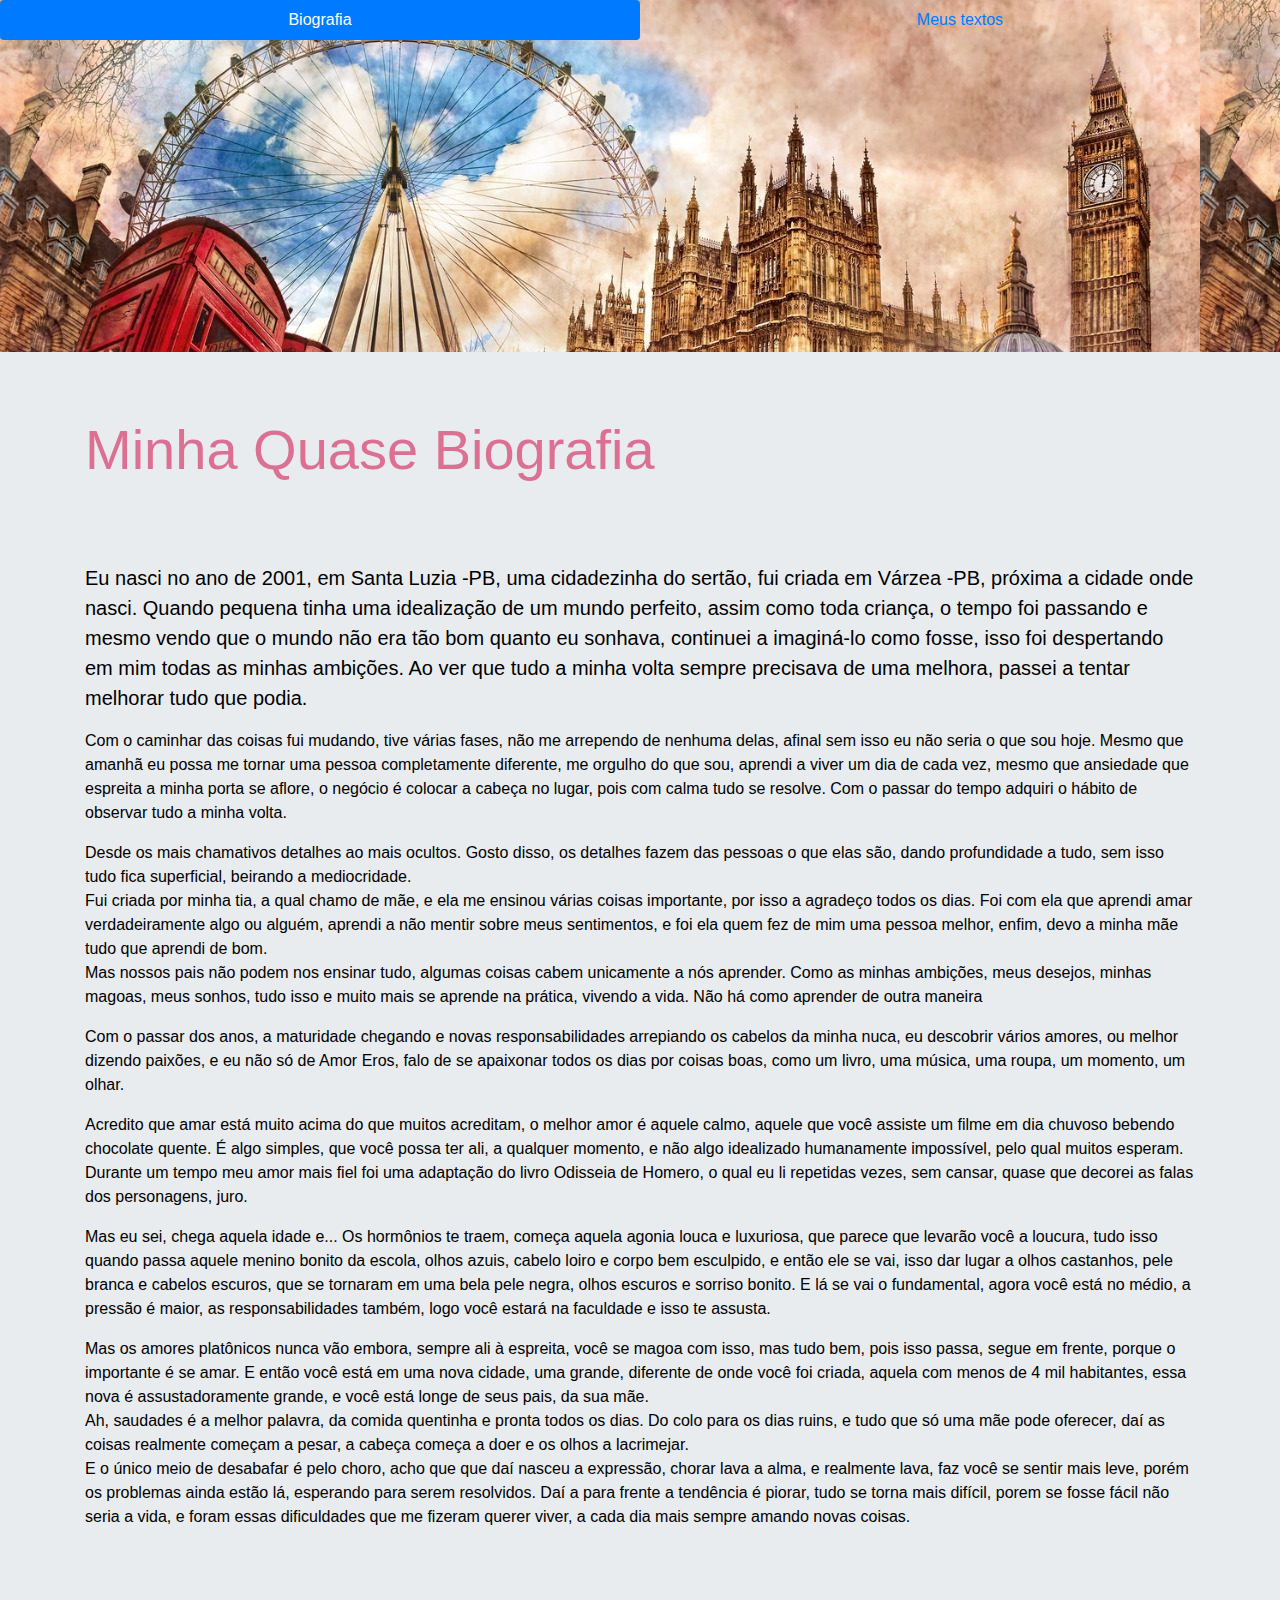
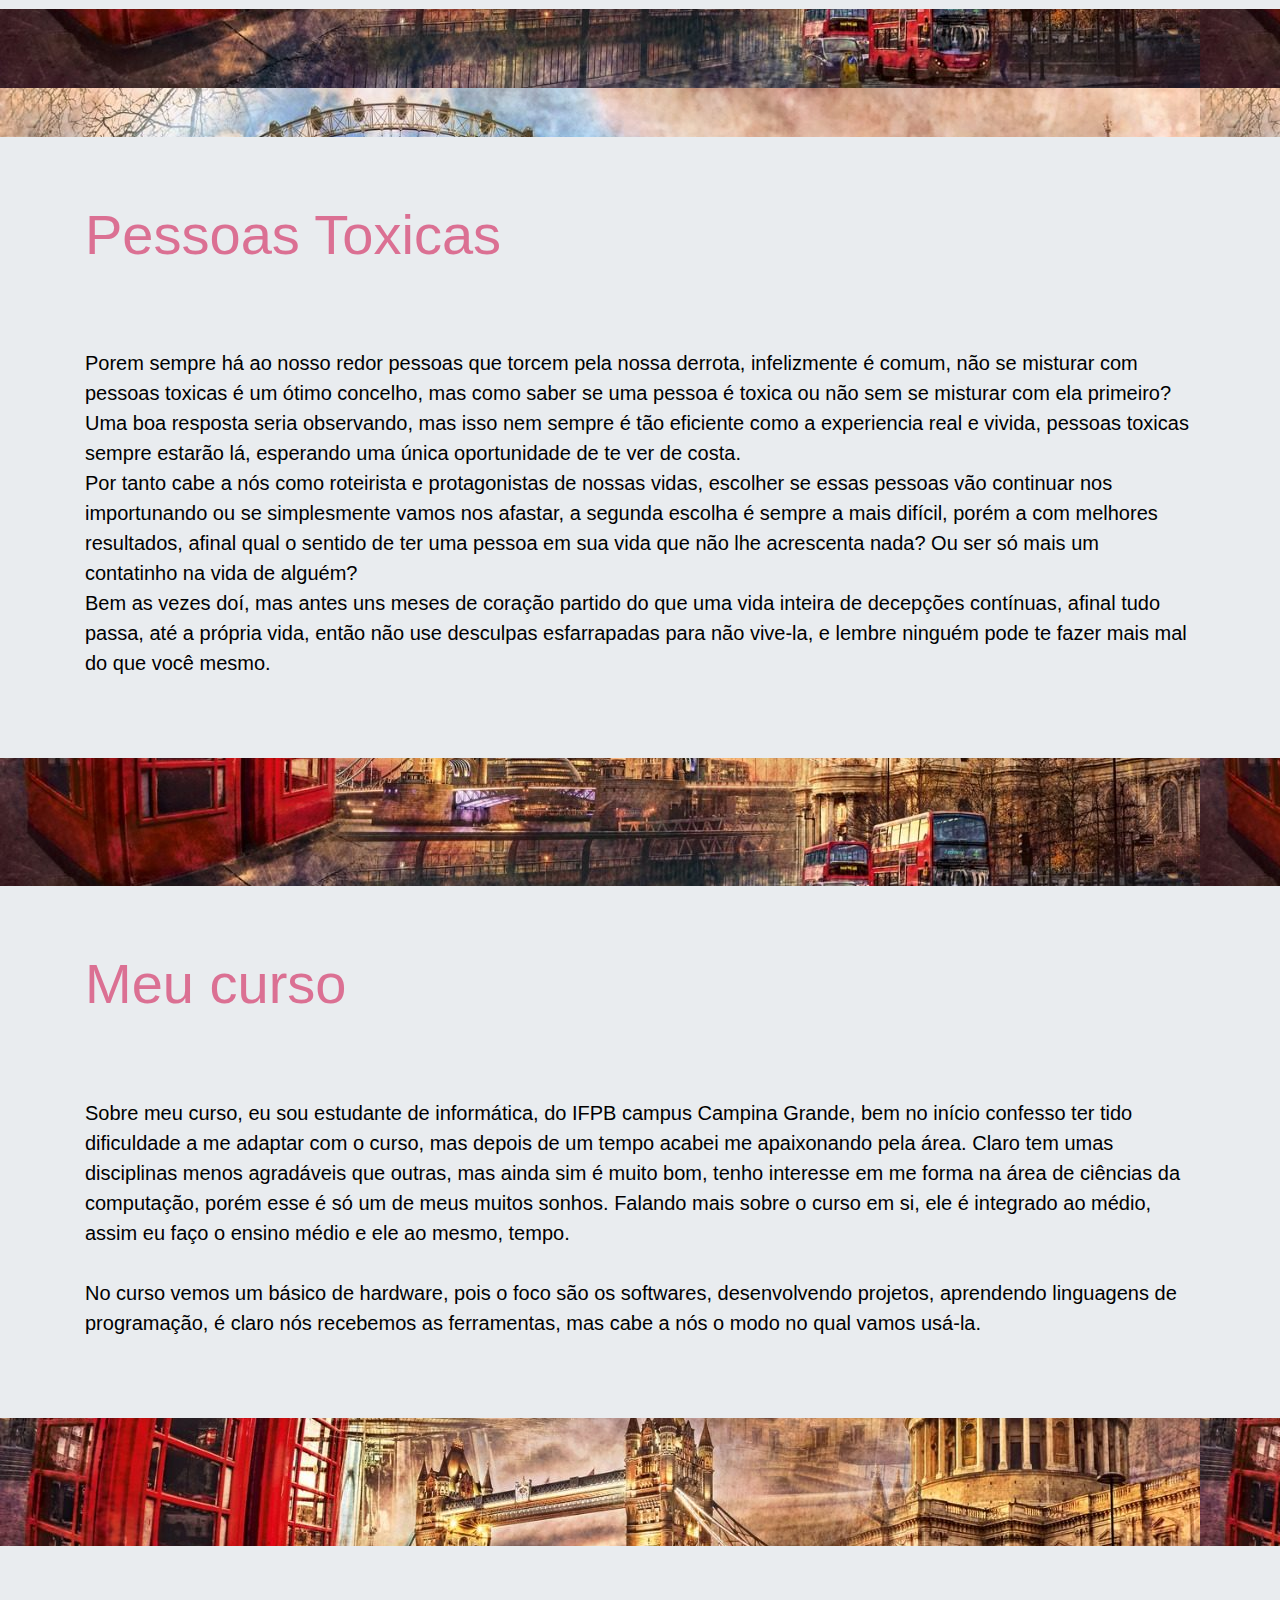
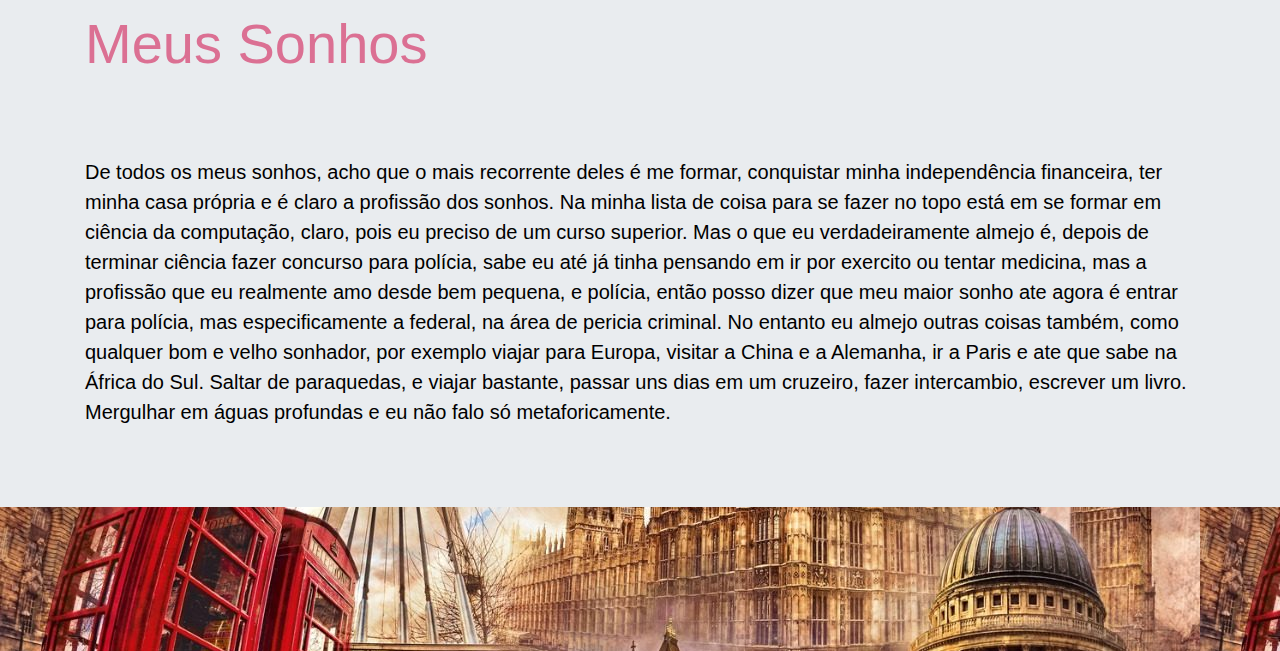
<file: index.html>
<!DOCTYPE html>
<html>
  <head>
    <meta charset="utf-8">
    <meta name="viewport" content="width=device-width">
    <title>Luana</title>
    <link href="main.css" rel="stylesheet" type="text/css" />
<link rel="stylesheet" href="https://stackpath.bootstrapcdn.com/bootstrap/4.3.1/css/bootstrap.min.css" integrity="sha384-ggOyR0iXCbMQv3Xipma34MD+dH/1fQ784/j6cY/iJTQUOhcWr7x9JvoRxT2MZw1T" crossorigin="anonymous">

  </head>
  <body background = "imagens/fundoindex.jpg" >
     
      <ul class="nav nav-pills nav-justified">
          <li class="nav-item">
            <a class="nav-link active" href="#">Biografia</a>
          </li>
          <li class="nav-item">
            <a class="nav-link" href="meustextos.html">Meus textos</a>
          </li>
         
          
        </ul>
    
   
   
<br>
<br>
<br>
<br>
<br>

<br>
<br><br><br><br><br><br><br>
<div class="jumbotron jumbotron-fluid">
  <div class="container">
    <h1 class="display-4">Minha Quase Biografia </h1><br><br><br>
    <p class="lead"> Eu nasci no ano de 2001, em Santa Luzia -PB, uma cidadezinha do sertão, fui criada em Várzea -PB, próxima a cidade onde nasci. Quando pequena tinha uma idealização de um mundo perfeito, assim como toda criança, o tempo foi passando e mesmo vendo que o mundo não era tão bom quanto eu sonhava, continuei a imaginá-lo como fosse, isso foi despertando em mim todas as minhas ambições. Ao ver que tudo a minha volta sempre precisava de uma melhora, passei a tentar melhorar tudo que podia.</p>
    <p class="primeiro-paragrafo">

      Com o caminhar das coisas fui mudando, tive várias fases, não me arrependo de nenhuma delas, afinal sem isso eu não seria o que sou hoje.
 Mesmo que amanhã eu possa me tornar uma pessoa completamente diferente, me orgulho do que sou, aprendi a viver um dia de cada vez, mesmo que ansiedade que espreita a minha porta se aflore, o negócio é colocar a cabeça no lugar, pois com calma tudo se resolve. Com o passar do tempo adquiri o hábito de observar tudo a minha volta.
 </p>
    <p class="segundo-paragrafo">
 
 Desde os mais chamativos detalhes ao mais ocultos. Gosto disso, os detalhes fazem das pessoas o que elas são, dando profundidade a tudo, sem isso tudo fica superficial, beirando a mediocridade.
 <br>
 
       Fui criada por minha tia, a qual chamo de mãe, e ela me ensinou várias coisas importante, por isso a agradeço todos os dias. Foi com ela que aprendi amar verdadeiramente algo ou alguém, aprendi a não mentir sobre meus sentimentos, e foi ela quem fez de mim uma pessoa melhor, enfim, devo a minha mãe tudo que aprendi de bom.
 <br>
       Mas nossos pais não podem nos ensinar tudo, algumas coisas cabem unicamente a nós aprender. Como as minhas ambições, meus desejos, minhas magoas, meus sonhos, tudo isso e muito mais se aprende na prática, vivendo a vida. Não há como aprender de outra maneira
  </p>
    <p class="terceiro-paragrafo">
     Com o passar dos anos, a maturidade chegando e novas responsabilidades arrepiando os cabelos da minha nuca, eu descobrir vários amores, ou melhor dizendo paixões, e eu não só de Amor Eros, falo de se apaixonar todos os dias por coisas boas, como um livro, uma música, uma roupa, um momento, um olhar. 
 </p>
    <p class="quarto-paragrafo">
 
     Acredito que amar está muito acima do que muitos acreditam, o melhor amor é aquele calmo, aquele que você assiste um filme em dia chuvoso bebendo chocolate quente. É algo simples, que você possa ter ali, a qualquer momento, e não algo idealizado humanamente impossível, pelo qual muitos esperam.
 <br>
     Durante um tempo meu amor mais fiel foi uma adaptação do livro Odisseia de Homero, o qual eu li repetidas vezes, sem cansar, quase que decorei as falas dos personagens, juro.
 </p>
    <p class="quinto-paragrafo">
 
  
    Mas eu sei, chega aquela idade e... Os hormônios te traem, começa aquela agonia louca e luxuriosa, que parece que levarão você a loucura, 
 tudo isso quando passa aquele menino bonito da escola, olhos azuis, cabelo loiro e corpo bem esculpido, e então ele se vai, isso dar lugar a olhos castanhos, pele branca e cabelos escuros, que se tornaram em uma bela pele negra, olhos escuros e sorriso bonito. E lá se vai o fundamental, agora você está no médio, a pressão é maior, as responsabilidades também, logo você estará na faculdade e isso te assusta.
    </p>
 
    <p class="sexto-paragrafo">
 
 
   Mas os amores platônicos nunca vão embora, sempre ali à espreita, você se magoa com isso, mas tudo bem, pois isso passa, segue em frente, porque o importante é se amar. E então você está em uma nova cidade, uma grande, diferente de onde você foi criada, aquela com menos de 4 mil habitantes, essa nova é assustadoramente grande, e você está longe de seus pais, da sua mãe.
 <br>
 Ah, saudades é a melhor palavra, da comida quentinha e pronta todos os dias. Do colo para os dias ruins, e tudo que só uma mãe pode oferecer, daí as coisas realmente começam a pesar, a cabeça começa a doer e os olhos a lacrimejar.
 <br>
 E o único meio de desabafar é pelo choro, acho que que daí nasceu a expressão, chorar lava a alma, e realmente lava, faz você se sentir mais leve, porém os problemas ainda estão lá, esperando para serem resolvidos.
 Daí a para frente a tendência é piorar, tudo se torna mais difícil, porem se fosse fácil não seria a vida, e foram essas dificuldades que me fizeram querer viver, a cada dia mais sempre amando novas coisas. 
 </p>
  </div>
</div>
<br><br><br><br>

<div class="jumbotron jumbotron-fluid">
  <div class="container">
    <h1 class="display-4">Pessoas Toxicas</h1><br><br><br>
    <p class="lead">
      Porem sempre há ao nosso redor pessoas que torcem pela nossa derrota, infelizmente é comum, não se misturar com pessoas toxicas é um ótimo concelho, mas como saber se uma pessoa é toxica ou não sem se misturar com ela primeiro? 
      <br>
      Uma boa resposta seria observando, mas isso nem sempre é tão eficiente como a experiencia real e vivida, pessoas toxicas sempre estarão lá, esperando uma única oportunidade de te ver de costa. 
      <br>
      
      Por tanto cabe a nós como roteirista e protagonistas de nossas vidas, escolher se essas pessoas vão continuar nos importunando ou se simplesmente vamos nos afastar, a segunda escolha é sempre a mais difícil, porém a com melhores resultados, afinal qual o sentido de ter uma pessoa em sua vida que não lhe acrescenta nada? Ou ser só mais um contatinho na vida de alguém?
      <br>
      
      Bem as vezes doí, mas antes uns meses de coração partido do que uma vida inteira de decepções contínuas, afinal tudo passa, até a própria vida, então não use desculpas esfarrapadas para não vive-la, e lembre ninguém pode te fazer mais mal do que você mesmo.</p>
  </div>
</div>
<br><br><br><br>
<div class="jumbotron jumbotron-fluid">
  <div class="container">
    <h1 class="display-4">Meu curso</h1><br><br><br>
    <p class="lead">Sobre meu curso, eu sou estudante de informática, do IFPB campus Campina Grande, bem no início confesso ter tido dificuldade a me adaptar com o curso, mas depois de um tempo acabei me apaixonando pela área. Claro tem umas disciplinas menos agradáveis que outras, mas ainda sim é muito bom, tenho interesse em me forma na área de ciências da computação, porém esse é só um de meus muitos sonhos. Falando mais sobre o curso em si, ele é integrado ao médio, assim eu faço o ensino médio e ele ao mesmo, tempo. 
      <br><br>
      No curso vemos um básico de hardware, pois o foco são os softwares, desenvolvendo projetos, aprendendo linguagens de programação, é claro nós recebemos as ferramentas, mas cabe a nós o modo no qual vamos usá-la. </p>
  </div>
</div>
<br><br><br><br>
<div class="jumbotron jumbotron-fluid">
  <div class="container">
    <h1 class="display-4">Meus Sonhos</h1><br><br><br>
    <p class="lead">De todos os meus sonhos, acho que o mais recorrente deles é me formar, conquistar minha independência financeira, ter minha casa própria e é claro a profissão dos sonhos. Na minha lista de coisa para se fazer no topo está em se formar em ciência da computação, claro, pois eu preciso de um curso superior. 
      Mas o que eu verdadeiramente almejo é, depois de terminar ciência fazer concurso para polícia, sabe eu até já tinha pensando em ir por exercito ou tentar medicina, mas a profissão que eu realmente amo desde bem pequena, e polícia, então posso dizer que meu maior sonho ate agora é entrar para polícia, mas especificamente a federal, na área de pericia criminal. 
      No entanto eu almejo outras coisas também, como qualquer bom e velho sonhador, por exemplo viajar para Europa, visitar a China e a Alemanha, ir a Paris e ate que sabe na África do Sul.  
      Saltar de paraquedas, e viajar bastante, passar uns dias em um cruzeiro, fazer intercambio, escrever um livro.  Mergulhar em águas profundas e eu não falo só metaforicamente. 
      </p>
  </div>
</div>
<br><br><br><br>



    <font size="5">

    
    

    
    </p> 
    
    </font> 



<script src="https://code.jquery.com/jquery-3.3.1.slim.min.js" integrity="sha384-q8i/X+965DzO0rT7abK41JStQIAqVgRVzpbzo5smXKp4YfRvH+8abtTE1Pi6jizo" crossorigin="anonymous"></script>
<script src="https://cdnjs.cloudflare.com/ajax/libs/popper.js/1.14.7/umd/popper.min.js" integrity="sha384-UO2eT0CpHqdSJQ6hJty5KVphtPhzWj9WO1clHTMGa3JDZwrnQq4sF86dIHNDz0W1" crossorigin="anonymous"></script>
<script src="https://stackpath.bootstrapcdn.com/bootstrap/4.3.1/js/bootstrap.min.js" integrity="sha384-JjSmVgyd0p3pXB1rRibZUAYoIIy6OrQ6VrjIEaFf/nJGzIxFDsf4x0xIM+B07jRM" crossorigin="anonymous"></script>

  </body>
</html>
</file>
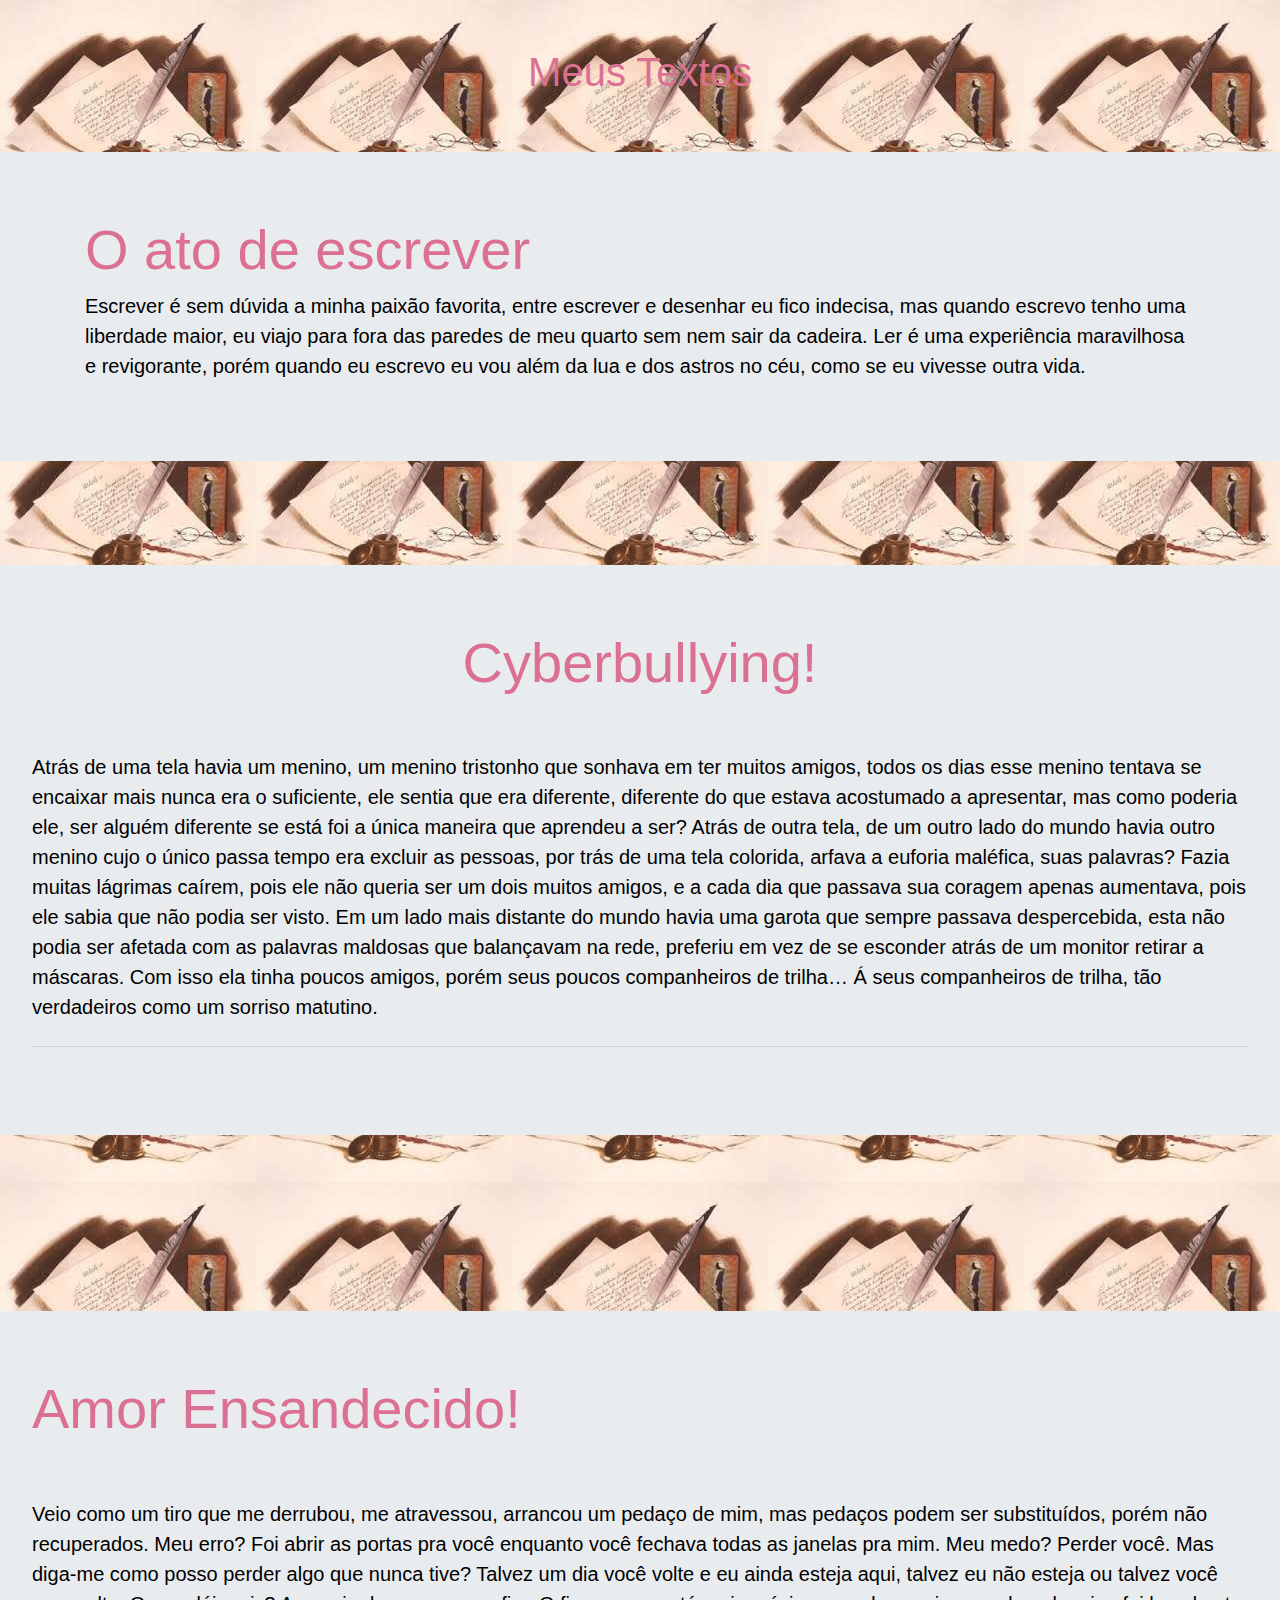
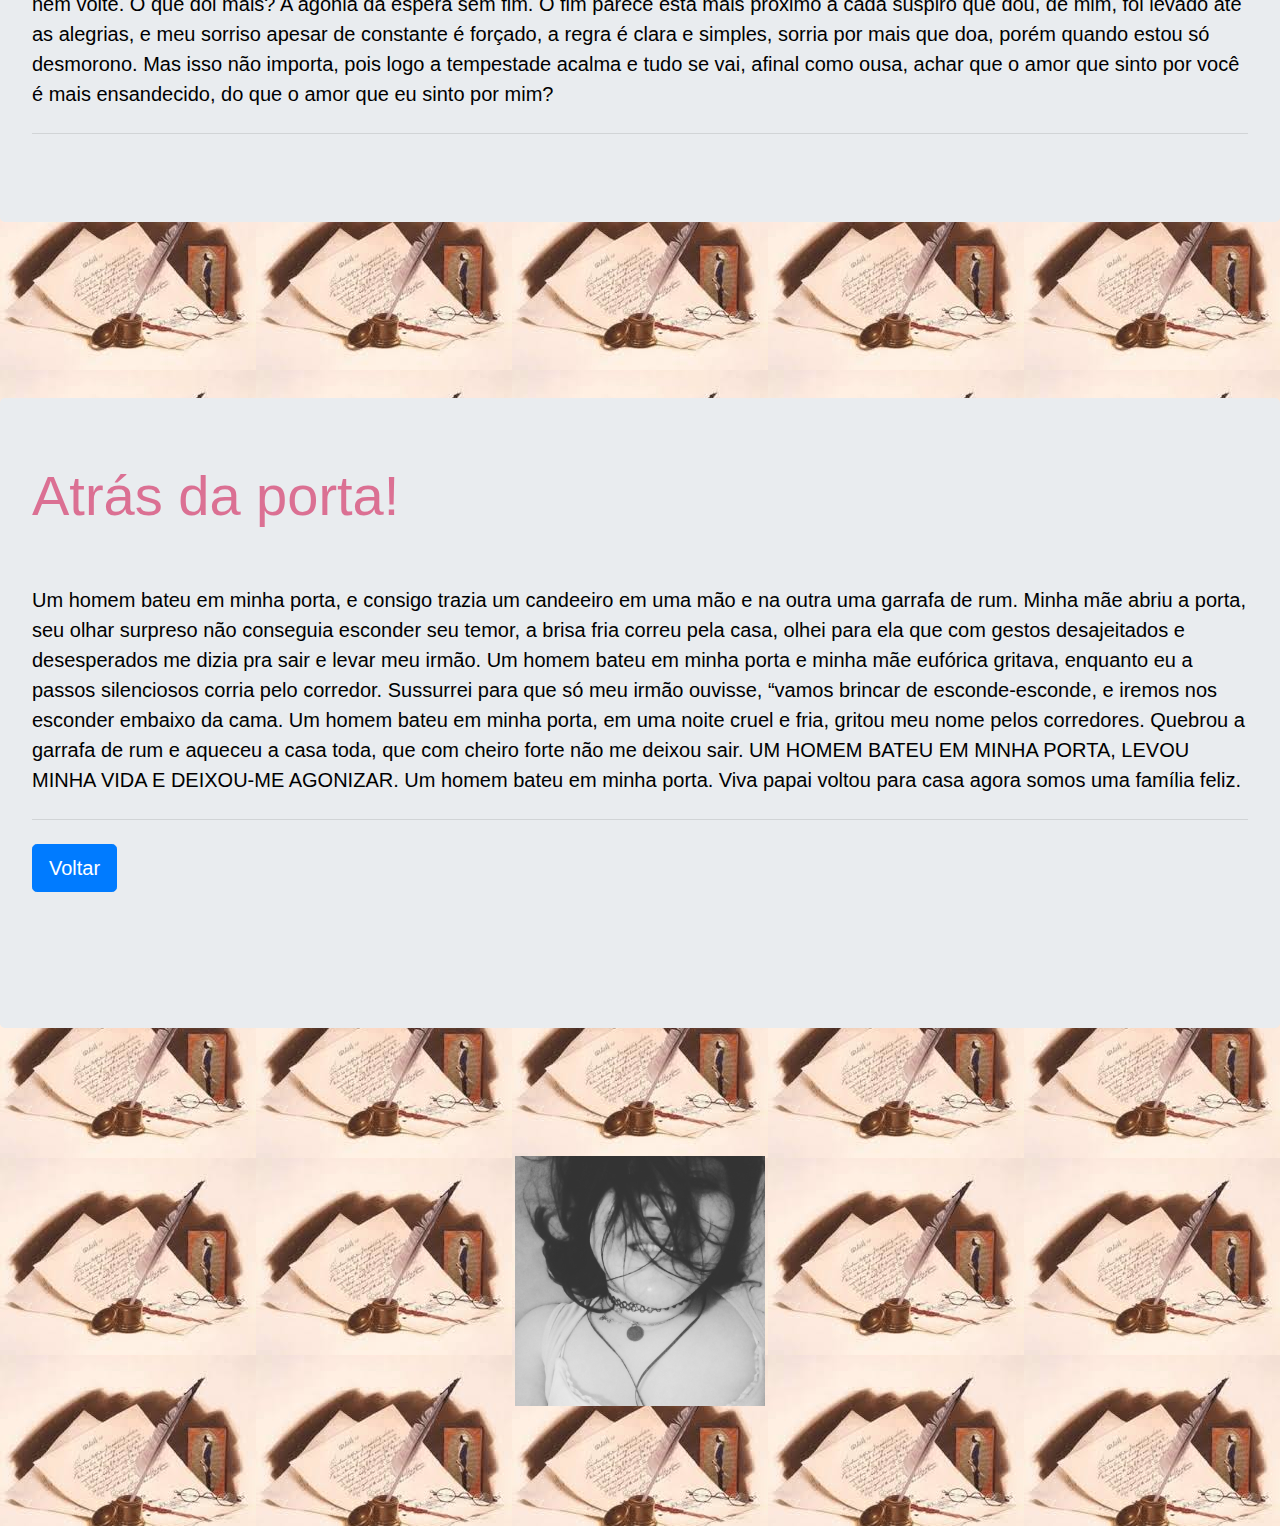
<file: meustextos.html>
<!DOCTYPE html>
<html>
        <head>
          <meta charset="utf-8">
          <meta name="viewport" content="width=device-width">
          <title>Luana</title>
          <link href="main.css" rel="stylesheet" type="text/css" />
      <link rel="stylesheet" href="https://stackpath.bootstrapcdn.com/bootstrap/4.3.1/css/bootstrap.min.css" integrity="sha384-ggOyR0iXCbMQv3Xipma34MD+dH/1fQ784/j6cY/iJTQUOhcWr7x9JvoRxT2MZw1T" crossorigin="anonymous">
        </head>
    <body background = "imagens/escrita.jpeg" >
       <br><br>
      
      <center>
      <h1>Meus Textos</h1> <br><br>
    </center>
    <div class="jumbotron jumbotron-fluid">
      <div class="container">
        <h1 class="display-4">O ato de escrever </h1>
        <p class="lead">Escrever é sem dúvida a minha paixão favorita, entre escrever e desenhar eu fico indecisa, mas quando escrevo tenho uma liberdade maior, eu viajo para fora das paredes de meu quarto sem nem sair da cadeira. Ler é uma experiência maravilhosa e revigorante, porém quando eu escrevo eu vou além da lua e dos astros no céu, como se eu vivesse outra vida.</p>
      </div>
    </div>
 <br><br><br>

 <div class="jumbotron">
   <center>
  <h1 class="display-4">Cyberbullying!</h1><br><br>
  </center>
  <p class="lead">Atrás de uma tela havia um menino, um menino tristonho que sonhava em ter muitos amigos, todos os dias esse menino tentava se encaixar mais nunca era o suficiente, ele sentia que era diferente, diferente do que estava acostumado a apresentar, mas como poderia ele, ser alguém diferente se está foi a única maneira que aprendeu a ser?  Atrás de outra tela, de um outro lado do mundo havia outro menino cujo o único passa tempo era excluir as pessoas, por trás de uma tela colorida, arfava a euforia maléfica, suas palavras? Fazia muitas lágrimas caírem, pois ele não queria ser um dois muitos amigos, e a cada dia que passava sua coragem apenas aumentava, pois ele sabia que não podia ser visto. Em um lado mais distante do mundo havia uma garota que sempre passava despercebida, esta não podia ser afetada com as palavras maldosas que balançavam na rede, preferiu em vez de se esconder atrás de um monitor retirar a máscaras. Com isso ela tinha poucos amigos, porém seus poucos companheiros de trilha… Á seus companheiros de trilha, tão verdadeiros como um sorriso matutino.</p>
  <hr class="my-4">

</div>
<br><br><br><br><br><br>
  <div class="jumbotron">
      <h1 class="display-4">Amor Ensandecido!</h1><br><br>
      <p class="lead">Veio como um tiro que me derrubou, me atravessou, arrancou um pedaço de mim, mas pedaços podem ser substituídos, porém não recuperados. Meu erro? Foi abrir as portas pra você enquanto você fechava todas as janelas pra mim. Meu medo? Perder você. Mas diga-me como posso perder algo que nunca tive? Talvez um dia você volte e eu ainda esteja aqui, talvez eu não esteja ou talvez você nem volte. O que dói mais? A agonia da espera sem fim. O fim parece está mais próximo a cada suspiro que dou, de mim, foi levado ate as alegrias, e meu sorriso apesar de constante é forçado, a regra é clara e simples, sorria por mais que doa, porém quando estou só desmorono. Mas isso não importa, pois logo a tempestade acalma e tudo se vai, afinal como ousa, achar que o amor que sinto por você é mais ensandecido, do que o amor que eu sinto por mim? </p>
      <hr class="my-4"> 
    </div>
    <br> <br> <br><br><br><br>
    <div class="jumbotron">
        <h1 class="display-4">Atrás da porta!</h1><br><br>
        <p class="lead">Um homem bateu em minha porta, e consigo trazia um candeeiro em uma mão e na outra uma garrafa de rum. Minha mãe abriu a porta, seu olhar surpreso não conseguia esconder seu temor, a brisa fria correu pela casa, olhei para ela que com gestos desajeitados e desesperados me dizia pra sair e levar meu irmão. Um homem bateu em minha porta e minha mãe eufórica gritava, enquanto eu a passos silenciosos corria pelo corredor. Sussurrei para que só meu irmão ouvisse, “vamos brincar de esconde-esconde, e iremos nos esconder embaixo da cama. Um homem bateu em minha porta, em uma noite cruel e fria, gritou meu nome pelos corredores. Quebrou a garrafa de rum e aqueceu a casa toda, que com cheiro forte não me deixou sair. UM HOMEM BATEU EM MINHA PORTA, LEVOU MINHA VIDA E DEIXOU-ME AGONIZAR. Um homem bateu em minha porta. Viva papai voltou para casa agora somos uma família feliz.</p>
        <hr class="my-4">
        <a class="btn btn-primary btn-lg" href="index.html" role="button">Voltar</a>
        <br> <br> <br><br>
      </div> 
      <br> <br> <br><br> 
    <center>
  <img src="imagens/imagem17.1.jpg" alt="">
</center>
<br> <br> <br><br><br>
</div>

     



          
<script src="https://code.jquery.com/jquery-3.3.1.slim.min.js" integrity="sha384-q8i/X+965DzO0rT7abK41JStQIAqVgRVzpbzo5smXKp4YfRvH+8abtTE1Pi6jizo" crossorigin="anonymous"></script>
<script src="https://cdnjs.cloudflare.com/ajax/libs/popper.js/1.14.7/umd/popper.min.js" integrity="sha384-UO2eT0CpHqdSJQ6hJty5KVphtPhzWj9WO1clHTMGa3JDZwrnQq4sF86dIHNDz0W1" crossorigin="anonymous"></script>
<script src="https://stackpath.bootstrapcdn.com/bootstrap/4.3.1/js/bootstrap.min.js" integrity="sha384-JjSmVgyd0p3pXB1rRibZUAYoIIy6OrQ6VrjIEaFf/nJGzIxFDsf4x0xIM+B07jRM" crossorigin="anonymous"></script>

    </body>



</html>
</file>
<file: main.css>
h1{
    color:palevioletred;
}
h2{
    color:black;
}
h3{
    color:black;
}
h4{
    color:black;
}
p{
    color: black;
    font-size: "10";
}
h5{
    color: pink;
}
</file>
